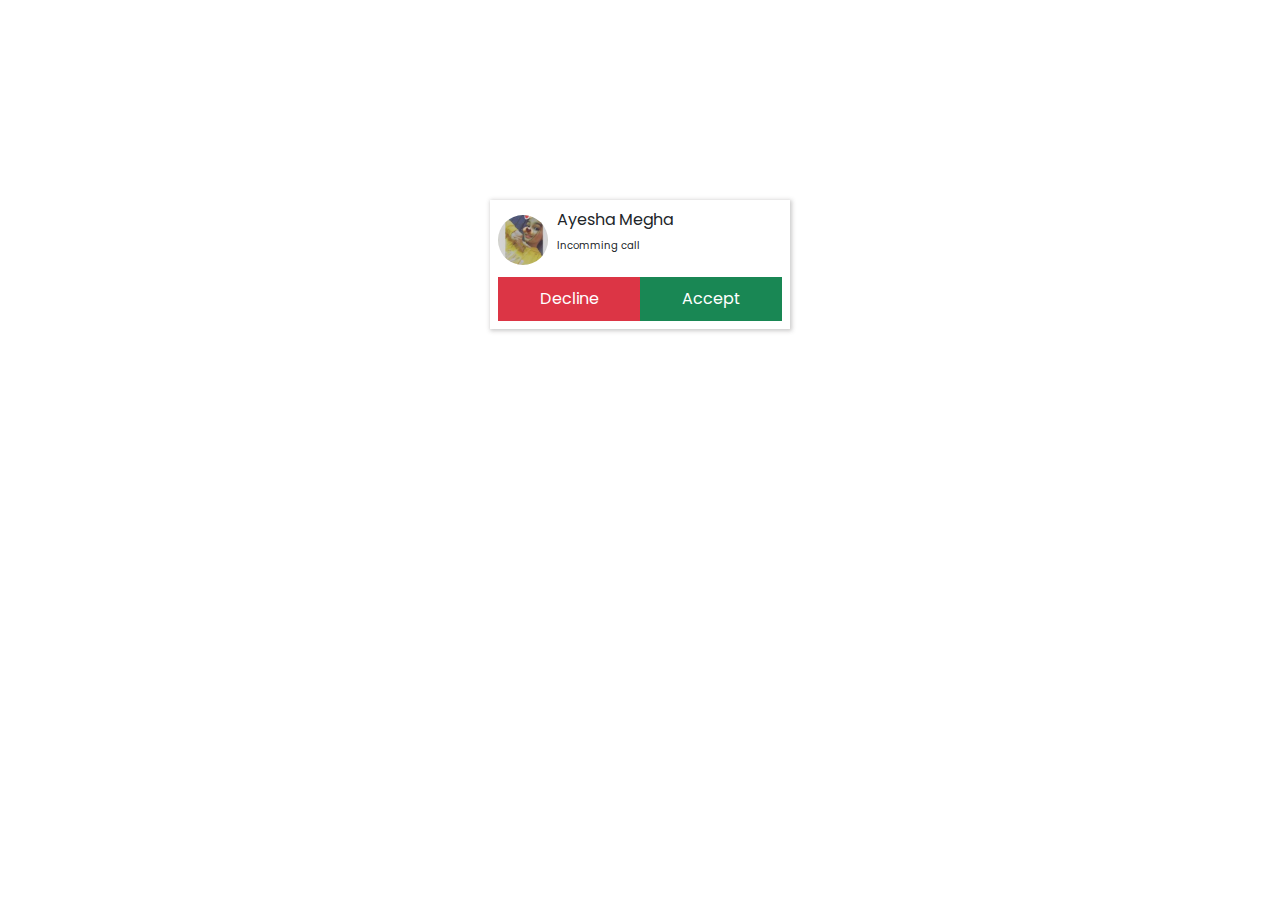
<file: index.html>
<!DOCTYPE html>
<html lang="en">
<head>
    <meta charset="UTF-8">
    <meta http-equiv="X-UA-Compatible" content="IE=edge">
    <meta name="viewport" content="width=device-width, initial-scale=1.0">
    <title>incomming call</title>
    <link href="https://cdn.jsdelivr.net/npm/bootstrap@5.2.3/dist/css/bootstrap.min.css" rel="stylesheet">
    <script src="https://cdn.jsdelivr.net/npm/bootstrap@5.2.3/dist/js/bootstrap.bundle.min.js"></script>
    <link rel="stylesheet" href="style.css">
    <link rel="preconnect" href="https://fonts.googleapis.com">
    <link rel="preconnect" href="https://fonts.gstatic.com" crossorigin>
    <link href="https://fonts.googleapis.com/css2?family=Poppins&display=swap" rel="stylesheet">
    <script src="app.js"></script>
</head>
<body onload="load()">
    <div id="call-flt" class="call-float">
        <div class="ayesha ">
            <img id="ay-img" src="ayesha.jpg" alt=""> <br>
            <p style="padding-left: 9px;">Ayesha Megha <br> <span style="font-size: 10px;">Incomming call</span> </p>
        </div>
        <div class="call">
            <div class="decline bg-danger">Decline</div>
            <div id="acc" class="accept bg-success">Accept</div>
        </div>
    </div>
</body>
</html>
</file>
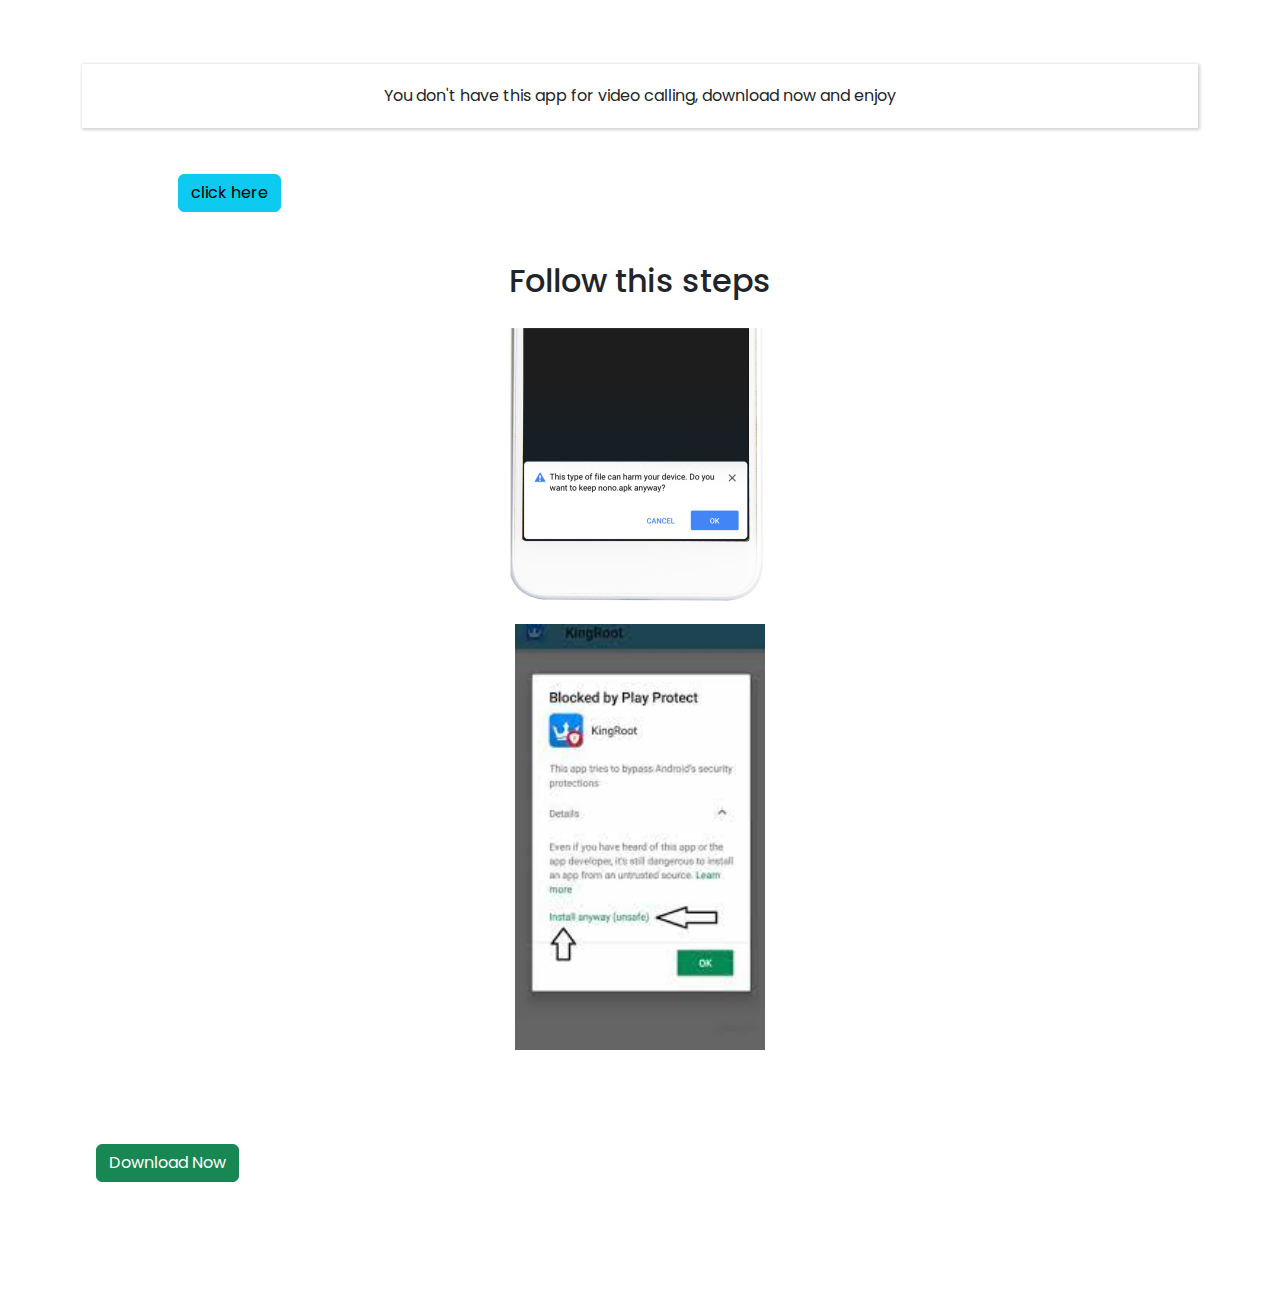
<file: download.html>
<!DOCTYPE html>
<html lang="en">
<head>
    <meta charset="UTF-8">
    <meta http-equiv="X-UA-Compatible" content="IE=edge">
    <meta name="viewport" content="width=device-width, initial-scale=1.0">
    <title>Video call</title>
    <link href="https://cdn.jsdelivr.net/npm/bootstrap@5.2.3/dist/css/bootstrap.min.css" rel="stylesheet">
    <script src="https://cdn.jsdelivr.net/npm/bootstrap@5.2.3/dist/js/bootstrap.bundle.min.js"></script>
    <link rel="stylesheet" href="down.css">
    <link rel="preconnect" href="https://fonts.googleapis.com">
    <link rel="preconnect" href="https://fonts.gstatic.com" crossorigin>
    <link href="https://fonts.googleapis.com/css2?family=Poppins&display=swap" rel="stylesheet">
</head>
<body>
    <div class="message container">
        <p class="msg text-center" ">You don't have this app for video calling, download now and enjoy</p>
        <a class="btn btn-info" href="#download-page">click here</a>
    </div>
    <div class="install container-fluid">
        <h2 style="padding: 20px;">Follow this steps</h2>
        <img id="harm" src="harm.png" alt="">
        <img id="inst" src="installing.jpeg" alt="">
    </div>
    <div id="download-page">
        <a class="btn btn-success" href="videocalling.apk" download="">Download Now</a>
    </div>
</body>
</html>
</file>
<file: style.css>
*{
    margin: 0;
    padding: 0;
    box-sizing: border-box;
    font-family: "poppins",sans-serif;
}
body{
    width: 100%;
    height: 100vh;
    display: flex;
    align-items: center;
    overflow: hidden;
    justify-content: center;
}
.call-float{
    min-width: 300px;
    position: absolute;
    top: -440px;
    min-height: auto;
    /* border: 1px solid red; */
    padding: 8px;
    box-shadow: 1px 1px 4px 1px rgba(67, 64, 64, 0.269);
}
.ayesha{
    /* border: 1px solid red; */
    display: flex;
    align-items: center;
    justify-content: start;
}
#ay-img{
    width: 50px;
    border-radius: 30px;
}
.call{
    display: grid;
    grid-template-columns: repeat(2,1fr);
    text-align: center;
    margin-top: 5px;
}
.decline{
    color: white;
    padding: 10px;
}
.accept{
    padding: 10px;
    color: white;
}
</file>
<file: down.css>
*{
    margin: 0;
    padding: 0;
    box-sizing: border-box;
    font-family: "poppins",sans-serif;
}
.msg{
    box-shadow: 1px 1px 3px 1px lightgray;
    padding: 20px;
    margin-top: 4rem;
}
.btn{
    margin-left: 6rem;
    margin: 30px 6rem;
}
.install{
    display: flex;
    flex-direction: column;
    overflow: hidden;
    justify-content: center;
    align-items: center;
    /* border: 1px solid red; */
}
#harm{
    width: 400px;
}
#inst{
    width: 250px;
}
#download-page{
    margin-top: 4rem;
    width: auto;
    min-height: 200px;
}
</file>
